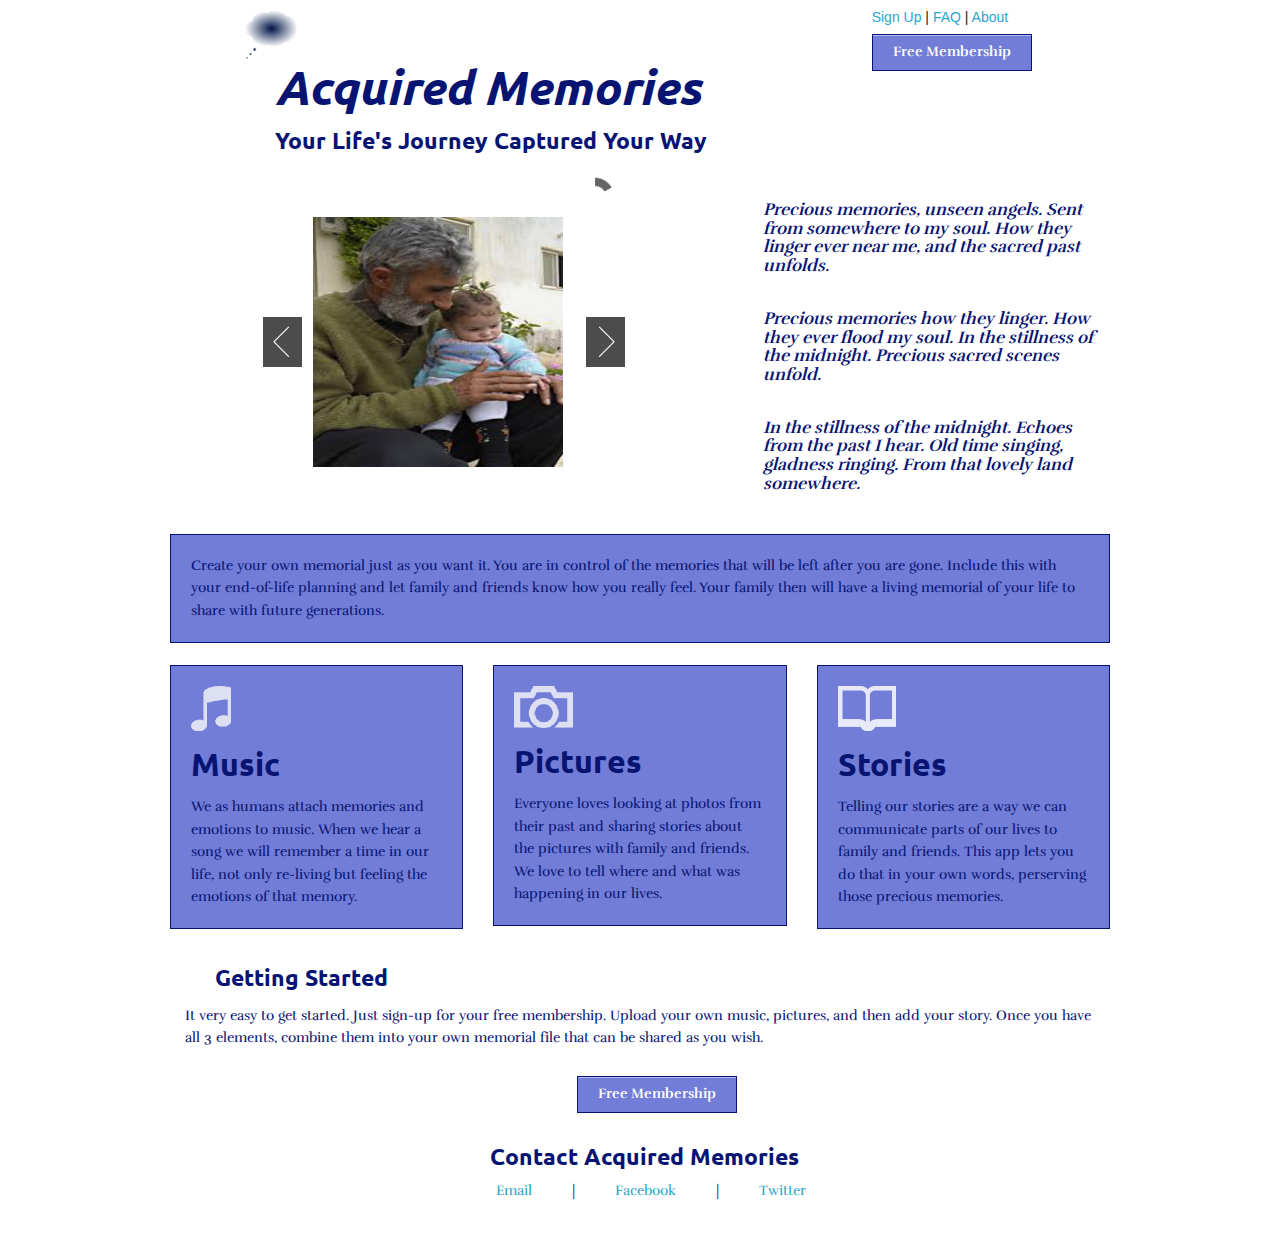
<file: foundation/index.html>
<!DOCTYPE html>

<!-- paulirish.com/2008/conditional-stylesheets-vs-css-hacks-answer-neither/ -->
<!--[if IE 8]>    <html class="no-js lt-ie9" lang="en"> <![endif]-->
<!--[if gt IE 8]><!--> <html class="no-js" lang="en"> <!--<![endif]-->
<head>
  <meta charset="utf-8" />

  <!-- Set the viewport width to device width for mobile -->
  <meta name="viewport" content="width=device-width" />

  <title>Acquired Memories</title>
  
  <!-- Included CSS Files (Uncompressed) -->
  <!--
  <link rel="stylesheet" href="stylesheets/foundation.css">
  -->
  
  <!-- Included CSS Files (Compressed) -->
  <link rel "stylesheet" type="text/css" href="stylesheets/reset.css" />
  <link rel="stylesheet" href="stylesheets/foundation.min.css">
  <link rel="stylesheet" href="stylesheets/app.css">

  <script src="javascripts/modernizr.foundation.js"></script>
</head>

<body>
  <header>
    <link href='http://fonts.googleapis.com/css?family=Ubuntu' rel='stylesheet' type='text/css'>
    <div class="row">
      <div class="eight columns">
        <img src="images\thought.png">
        <h1>Acquired Memories</h1>
        <h4>Your Life's Journey Captured Your Way</h4>
      </div>
      <div class="four columns">
        <a href="#">Sign Up</a> | <a href="#">FAQ</a> | <a href="about.html">About</a> 
        <p><a href="#" class="success button">Free Membership</a></p>
      </div>
    </div>
  </header>
  
  <article>
    <link href='http://fonts.googleapis.com/css?family=Rufina' rel='stylesheet' type='text/css'>
    <div class="row">
      <div class="one columns">
      </div>  
      <div class="five columns">
        <div id="featured">
          <img src="images/foundation/orbit/Grandfather-baby1.jpg" alt="slide image">
          <img src="images/foundation/orbit/Grandmother-and-baby1.jpg" alt="slide image">
          <img src="images/foundation/orbit/OldManPic1.jpg" alt="slide image">
          <img src="images/foundation/orbit/AuntSadie1.jpg" alt="slide image">
        </div>
      </div>
      <div class="one columns">
      </div>  
      <div class="five columns">
        <div class="lyrics">
          <h5>Precious memories, unseen angels. Sent from somewhere to my soul. How they linger ever near me, and the sacred past unfolds.</h5>
          <h5>Precious memories how they linger. How they ever flood my soul. In the stillness of the midnight. Precious sacred scenes unfold.</h5>
          <h5>In the stillness of the midnight. Echoes from the past I hear. Old time singing, gladness ringing. From that lovely land somewhere.</h5
        </div>
      </div>
    </div>
    <div class="row">
      <div class="twelve columns">
        <div class="panel">
          <p>Create your own memorial just as you want it.  You are in control of the memories that will be left after you are gone.
              Include this with your end-of-life planning and let family and friends know how you really feel. 
              Your family then will have a living memorial of your life to share with future generations.
          </p>
        </div>
      </div>
    </div> 
    <div class="row">
      <div class="four columns">
        <div class="panel">
          <img src="images\MusicNote.png">
          <h3>Music</h3>
          <p>We as humans attach memories and emotions to music. When we hear a song we will remember a time in our life,
              not only re-living but feeling the emotions of that memory.
          </p>
        </div>
      </div>
      <div class="four columns">
        <div class="panel">
          <img src="images\camera.png"/>
          <h3>Pictures</h3>
          <p>Everyone loves looking at photos from their past and sharing stories about the pictures with family and friends.
              We love to tell where and what was happening in our lives.
          </p>
        </div>
      </div>
      <div class="four columns">
        <div class="panel">
          <img src="images\book.png">
          <h3>Stories</h3>
          <p>Telling our stories are a way we can communicate parts of our lives to family and friends.  This app lets you do that
              in your own words, perserving those precious memories.
          </p>
        </div>
      </div>
    </div>
  </article>
  
  <footer>
    <div class="row">
      <div class="twelve columns">
        <h4>Getting Started</h4>
        <p>It very easy to get started.  Just sign-up for your free membership.
            Upload your own music, pictures, and then add your story. Once you have all 3 elements, 
            combine them into your own memorial file that can be shared as you wish.
        </p>
      </div>
    </div>
    <div class="row">
      <div class="five columns">
      </div>
      <div class="seven columns">
        <p><a href="#" class="success button">Free Membership</a></p>
      </div>
    </div>
    <div class="row">
      <div class="three columns">
      </div>
      <div class="nine columns">
        <div class="contact-about">
          <h4>Contact Acquired Memories</h4>
          <a href="#">Email</a> | <a href="#">Facebook</a> | <a href="#">Twitter</a> 
        </div>
      </div>
    </div>
  </footer>
  
  
  <!-- Included JS Files (Uncompressed) -->
  <!--
  <script src="javascripts/jquery.js"></script><script src="javascripts/jquery.foundation.mediaQueryToggle.js"></script><script src="javascripts/jquery.foundation.forms.js"></script><script src="javascripts/jquery.foundation.reveal.js"></script><script src="javascripts/jquery.foundation.orbit.js"></script><script src="javascripts/jquery.foundation.navigation.js"></script><script src="javascripts/jquery.foundation.buttons.js"></script><script src="javascripts/jquery.foundation.tabs.js"></script><script src="javascripts/jquery.foundation.tooltips.js"></script><script src="javascripts/jquery.foundation.accordion.js"></script><script src="javascripts/jquery.placeholder.js"></script><script src="javascripts/jquery.foundation.alerts.js"></script><script src="javascripts/jquery.foundation.topbar.js"></script><script src="javascripts/jquery.foundation.joyride.js"></script><script src="javascripts/jquery.foundation.clearing.js"></script><script src="javascripts/jquery.foundation.magellan.js"></script>
  -->
  
  <!-- Included JS Files (Compressed) -->
  <script src="javascripts/jquery.js"></script>
  <script src="javascripts/foundation.min.js"></script>
  
  <!-- Initialize JS Plugins -->
  <script src="javascripts/app.js"></script>

  
    <script>
    $(window).load(function(){
      $("#featured").orbit();
    });
    </script> 
  
</body>
</html>
</file>
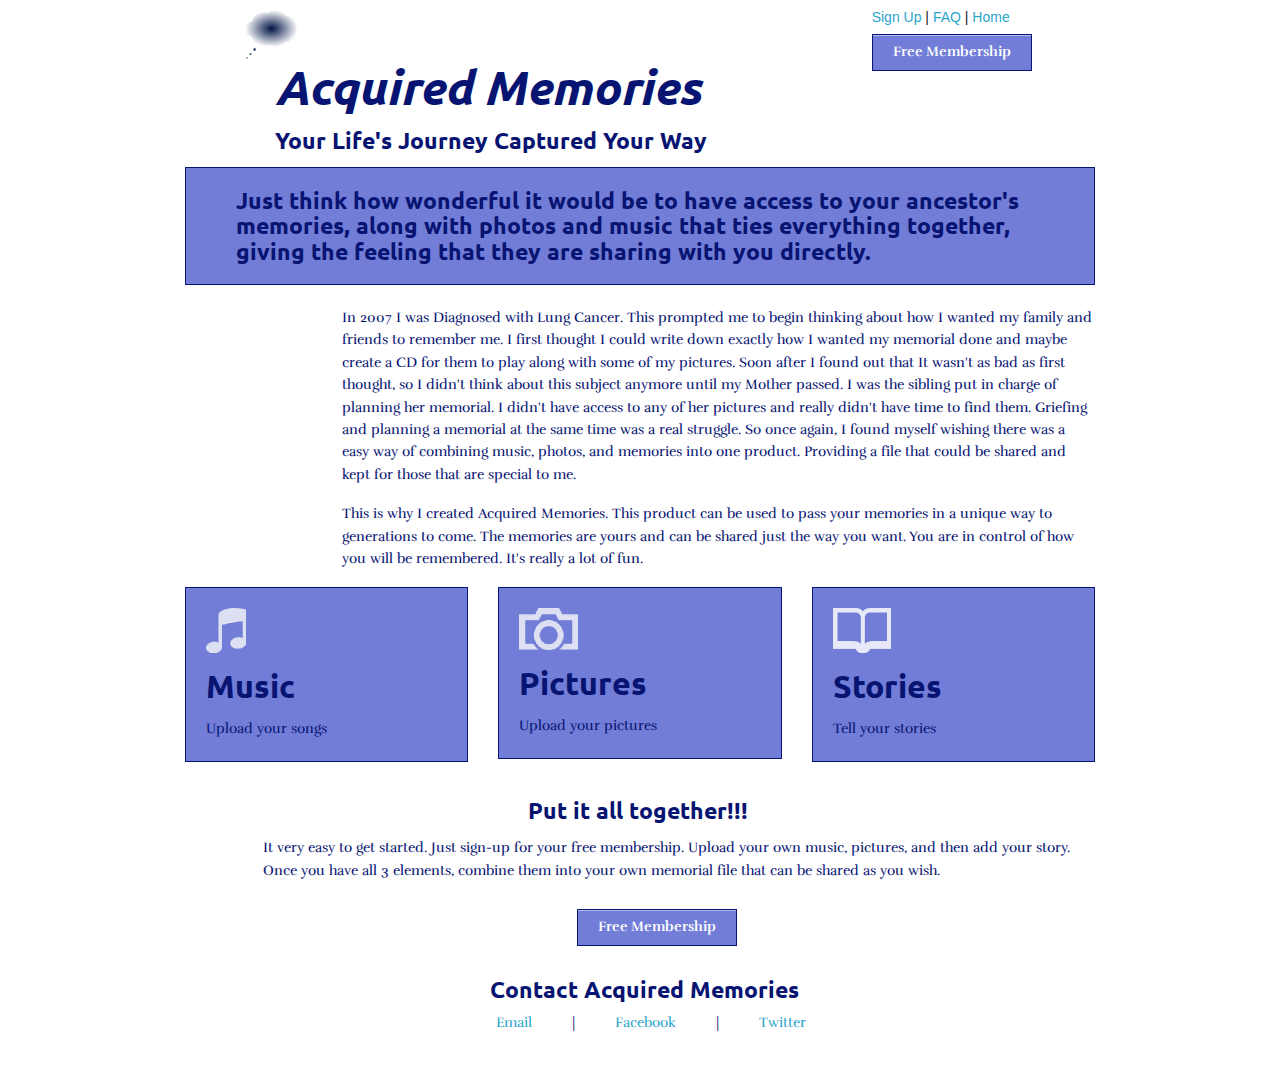
<file: foundation/about.html>
<!DOCTYPE html>

<!-- paulirish.com/2008/conditional-stylesheets-vs-css-hacks-answer-neither/ -->
<!--[if IE 8]>    <html class="no-js lt-ie9" lang="en"> <![endif]-->
<!--[if gt IE 8]><!--> <html class="no-js" lang="en"> <!--<![endif]-->
<head>
  <meta charset="utf-8" />

  <!-- Set the viewport width to device width for mobile -->
  <meta name="viewport" content="width=device-width" />

  <title>Acquired Memories</title>
  
  <!-- Included CSS Files (Uncompressed) -->
  <!--
  <link rel="stylesheet" href="stylesheets/foundation.css">
  -->
  
  <!-- Included CSS Files (Compressed) -->
  <link rel "stylesheet" type="text/css" href="stylesheets/reset.css" />
  <link rel="stylesheet" href="stylesheets/foundation.min.css">
  <link rel="stylesheet" href="stylesheets/app.css">

  <script src="javascripts/modernizr.foundation.js"></script>
</head>

<body>
  <header>
    <link href='http://fonts.googleapis.com/css?family=Ubuntu' rel='stylesheet' type='text/css'>
    <div class="row">
      <div class="eight columns">
        <img src="images\thought.png">
        <h1>Acquired Memories</h1>
        <h4>Your Life's Journey Captured Your Way</h4>
      </div>
      <div class="four columns">
        <a href="#">Sign Up</a> | <a href="#">FAQ</a> | <a href="index.html">Home</a> 
        <p><a href="#" class="success button">Free Membership</a></p>
      </div>
    </div>
  </header>
  
  <article>
    <link href='http://fonts.googleapis.com/css?family=Rufina' rel='stylesheet' type='text/css'>
    <div class="row">
      <div class="twelve columns">
        <div class="panel">
          <h4>Just think how wonderful it would be to have access to your ancestor's memories, along with photos and 
                music that ties everything together, giving the feeling that they are sharing with you directly.
          </h4>
        </div>
      </div>
    </div> 
    <div class="row">
      <div class="one columns">
      </div>
      <div class="ten columns">
        <p>In 2007 I was Diagnosed with Lung Cancer.  This prompted me to begin thinking about how I wanted 
            my family and friends to remember me.  I first thought I could write down exactly how I wanted my memorial done 
            and maybe create a CD for them to play along with some of my pictures. Soon after I found out that It wasn't as
            bad as first thought, so I didn't think about this subject anymore until my Mother passed.
            I was the sibling put in charge of planning her memorial.  I didn't have access to any of her pictures and really
            didn't have time to find them.  Griefing and planning a memorial at the same time was a real struggle. So once 
            again, I found myself wishing there was a easy way of combining music, photos, and memories into one product. 
            Providing a file that could be shared and kept for those that are special to me.
        </p>
        <p>This is why I created Acquired Memories.  This product can be used to pass your memories in a unique way to generations to come. 
            The memories are yours and can be shared just the way you want.  You are in control of how you will be remembered. 
            It's really a lot of fun.  
        </p>
      </div>
    </div>
    <div class="row">
      <div class="four columns">
        <div class="panel">
          <img src="images\MusicNote.png">
          <h3>Music</h3>
          <p>Upload your songs</p>
        </div>
      </div>
      <div class="four columns">
        <div class="panel">
          <img src="images\camera.png"/>
          <h3>Pictures</h3>
          <p>Upload your pictures</p>
        </div>
      </div>
      <div class="four columns">
        <div class="panel">
          <img src="images\book.png">
          <h3>Stories</h3>
          <p>Tell your stories</p>
        </div>
      </div>
    </div>
  </article>

  <footer>
    <div class="row">
      <div class="four columns">
      </div>
      <div class="eight columns">
        <h4>Put it all together!!!</h4>
      </div>
    </div>
    <div class="row">
      <div class="one columns">
      </div>
      <div class="eleven columns">
        <p>It very easy to get started.  Just sign-up for your free membership.
            Upload your own music, pictures, and then add your story. Once you have all 3 elements, 
            combine them into your own memorial file that can be shared as you wish.
        </p>
      </div>
    </div>
    <div class="row">
      <div class="five columns">
      </div>
      <div class="seven columns">
        <p><a href="#" class="success button">Free Membership</a></p>
      </div>
    </div>
    <div class="row">
      <div class="three columns">
      </div>
      <div class="nine columns">
        <div class="contact-about">
          <h4>Contact Acquired Memories</h4>
          <a href="#">Email</a> | <a href="#">Facebook</a> | <a href="#">Twitter</a> 
        </div>
      </div>
    </div>
  </footer>
  
  
  <!-- Included JS Files (Uncompressed) -->
  <!--
  <script src="javascripts/jquery.js"></script><script src="javascripts/jquery.foundation.mediaQueryToggle.js"></script><script src="javascripts/jquery.foundation.forms.js"></script><script src="javascripts/jquery.foundation.reveal.js"></script><script src="javascripts/jquery.foundation.orbit.js"></script><script src="javascripts/jquery.foundation.navigation.js"></script><script src="javascripts/jquery.foundation.buttons.js"></script><script src="javascripts/jquery.foundation.tabs.js"></script><script src="javascripts/jquery.foundation.tooltips.js"></script><script src="javascripts/jquery.foundation.accordion.js"></script><script src="javascripts/jquery.placeholder.js"></script><script src="javascripts/jquery.foundation.alerts.js"></script><script src="javascripts/jquery.foundation.topbar.js"></script><script src="javascripts/jquery.foundation.joyride.js"></script><script src="javascripts/jquery.foundation.clearing.js"></script><script src="javascripts/jquery.foundation.magellan.js"></script>
  -->
  
  <!-- Included JS Files (Compressed) -->
  <script src="javascripts/jquery.js"></script>
  <script src="javascripts/foundation.min.js"></script>
  
  <!-- Initialize JS Plugins -->
  <script src="javascripts/app.js"></script>

  
    <script>
    $(window).load(function(){
      $("#featured").orbit();
    });
    </script> 
  
</body>
</html>
</file>
<file: foundation/stylesheets/app.css>
/* Artfully masterminded by ZURB  */

/* -------------------------------------------------- 
   Table of Contents
-----------------------------------------------------
:: Shared Styles
:: Page Name 1
:: Page Name 2
*/


/* -----------------------------------------
   Shared Styles
----------------------------------------- */
header {
  margin-top:10px;
  margin-left: 120px;
}

h1 { 
  color: #081472;
  font-family: Ubuntu;
  font-style: italic;
  font-size: 48px;
  margin-top: 0;
  margin-left: 30px;
}

.button.success {
  background-color: #717dd7;
  border: 1px solid #081472;
  margin-top: 10px;
}

.btn {
  background-color: #717dd7;
  border: 1px solid #081472;
  margin-top:10px;
}

#featured img {
  height: 350px;
  width: 350px;
  padding: 50px;
}

a.left.carousel-control {
  left: 5px;
}

a.right.carousel-control {
  right: -45px;
}

h3 {
  font-family: Ubuntu;
  font-size: 32px;
  color: #081472;
}

h4{
  font-family: Ubuntu;
  color: #081472;
  padding-left: 30px;
}

.lyrics h5 {
  font-family: Rufina;
  font-type: normal;
  font-style: italic;
  color: #081472;
  padding-left: 30px;
  padding-top: 20px;
}

.lyrics-bs {
  margin: 20px
}

.lyrics-bs h5 {
  font-family: Rufina;
  font-type: normal;
  font-style: italic;
  color: #081472;
  padding-left: 30px;
  padding-top: 30px;
}

span4 offset2 {
  padding: 0 15px;  
}

.panel {
  background: #717dd7;
  border: 1px solid #081472;
}

.panel-bs {
  background: #717dd7;
  border: 1px solid #081472;
  margin: 10px;
  padding: 15px;
}

.panel-about {
  background: #717dd7;
  border: 1px solid #081472;
  margin-top: 20px;
  margin-bottom: 20px;
  padding: 15px;
}

p {
  font-family: Rufina;
  color: #081472;
}

.contact-about {
  font-family: Rufina;
  color: #081472;
  margin-left:40px;
}

.contact-about a {
  padding: 36px;
}

.contact h4 {
  padding-left: 40px;
}

.contact a {
  padding: 30px;
}



/* -----------------------------------------
   Page Name 1
----------------------------------------- */




/* -----------------------------------------
   Page Name 2
----------------------------------------- */
</file>
